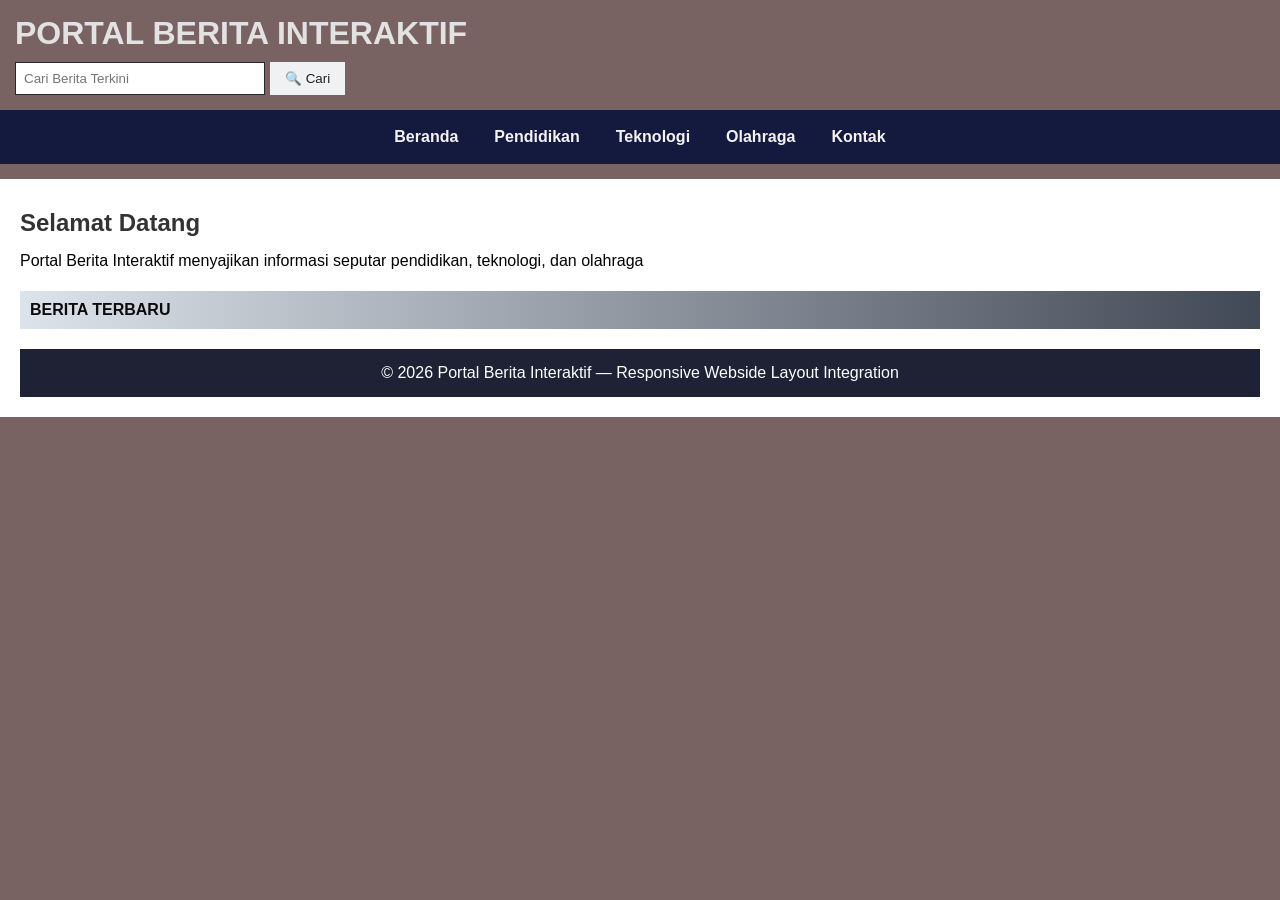
<file: index.html>
<!DOCTYPE html>
<html lang="en">
<head>
    <meta charset="UTF-8">
    <meta name="viewport" content="width=device-width, initial-scale=1.0">
    <title>Portal Berita Interaktif</title>
    <link rel="stylesheet" href="style.css">
</head>
<body>
    <!--HEADER-->
    <div class="Wrapper">
        <header class="header">
            <h1>PORTAL BERITA INTERAKTIF</h1>
            <div class="search-box">
                <input type="text" placeholder="Cari Berita Terkini">
                <button>&#128269; Cari</button>
            </div>
        </header>
        <!--NAVIGASI ATAS-->
        <nav>
            <ul>
                <li><a href="index.html">Beranda</a></li>
                <li><a href="pendidikan.html">Pendidikan</a></li>
                <li><a href="teknologi.html">Teknologi</a></li>
                <li><a href="olahraga.html">Olahraga</a></li>
                <li><a href="kontak.html">Kontak</a></li>
            </ul>
        </nav>
        <!--FOOTER-->
        <main>
            <h2>Selamat Datang</h2>
            <p>Portal Berita Interaktif menyajikan informasi seputar pendidikan, teknologi, dan olahraga </p>
            <div class="kategori">BERITA TERBARU</div>
            <footer>&copy; 2026 <span>Portal Berita Interaktif</span> &mdash; Responsive Webside Layout Integration</footer>
        </main>
    </div>
</body>
</html>
</file>
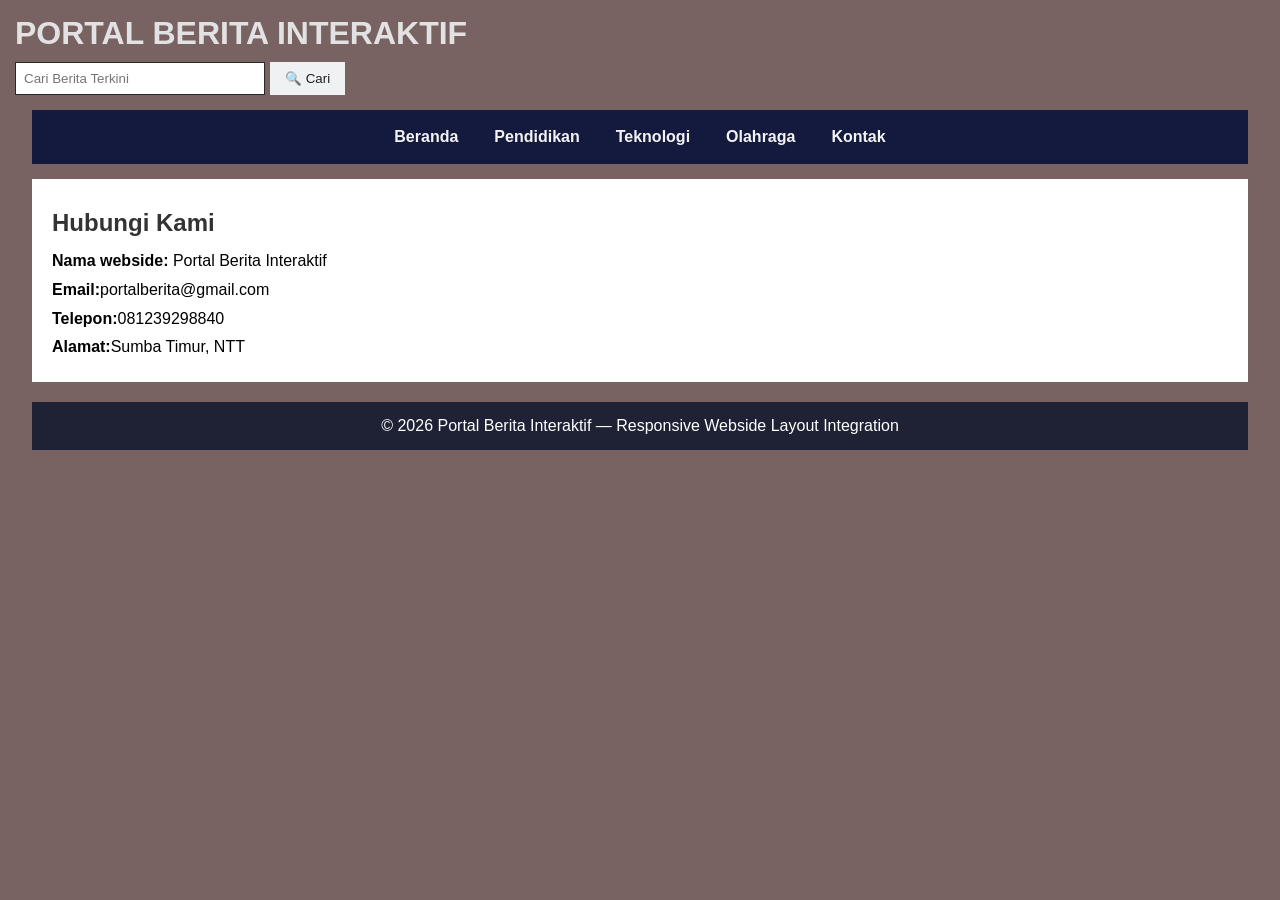
<file: kontak.html>
<!DOCTYPE html>
<html lang="en">
<head>
    <meta charset="UTF-8">
    <meta name="viewport" content="width=device-width, initial-scale=1.0">
    <title>Kontak</title>
    <link rel="stylesheet" href="style.css">
</head>
<body>
    <!--HEADER-->
    <div class="Wrapper">
        <header class="header">
            <h1>PORTAL BERITA INTERAKTIF</h1>
            <div class="search-box">
                <input type="text" placeholder="Cari Berita Terkini">
                <button>&#128269; Cari</button>
            </div>
        </header>
        
    <!--NAVIGASI ATAS-->
    <div class="container">
        <nav>
            <ul>
                <li><a href="index.html">Beranda</a></li>
                <li><a href="pendidikan.html">Pendidikan</a></li>
                <li><a href="teknologi.html">Teknologi</a></li>
                <li><a href="olahraga.html">Olahraga</a></li>
                <li><a href="kontak.html">Kontak</a></li>
            </ul>
        </nav>
        <main>
            <!--FOOOTER-->
            <div class="footer">
                <h2>Hubungi Kami</h2>
                <p><b>Nama webside:</b> Portal Berita Interaktif</p>
                <p><b>Email:</b>portalberita@gmail.com</p>
                <p><b>Telepon:</b>081239298840</p>
                <p><b>Alamat:</b>Sumba Timur, NTT</p>
            </div>
        </main>
        <footer>&copy; 2026 <span>Portal Berita Interaktif</span> &mdash; Responsive Webside Layout Integration</footer>
    </div>
</body>
</html>
</file>
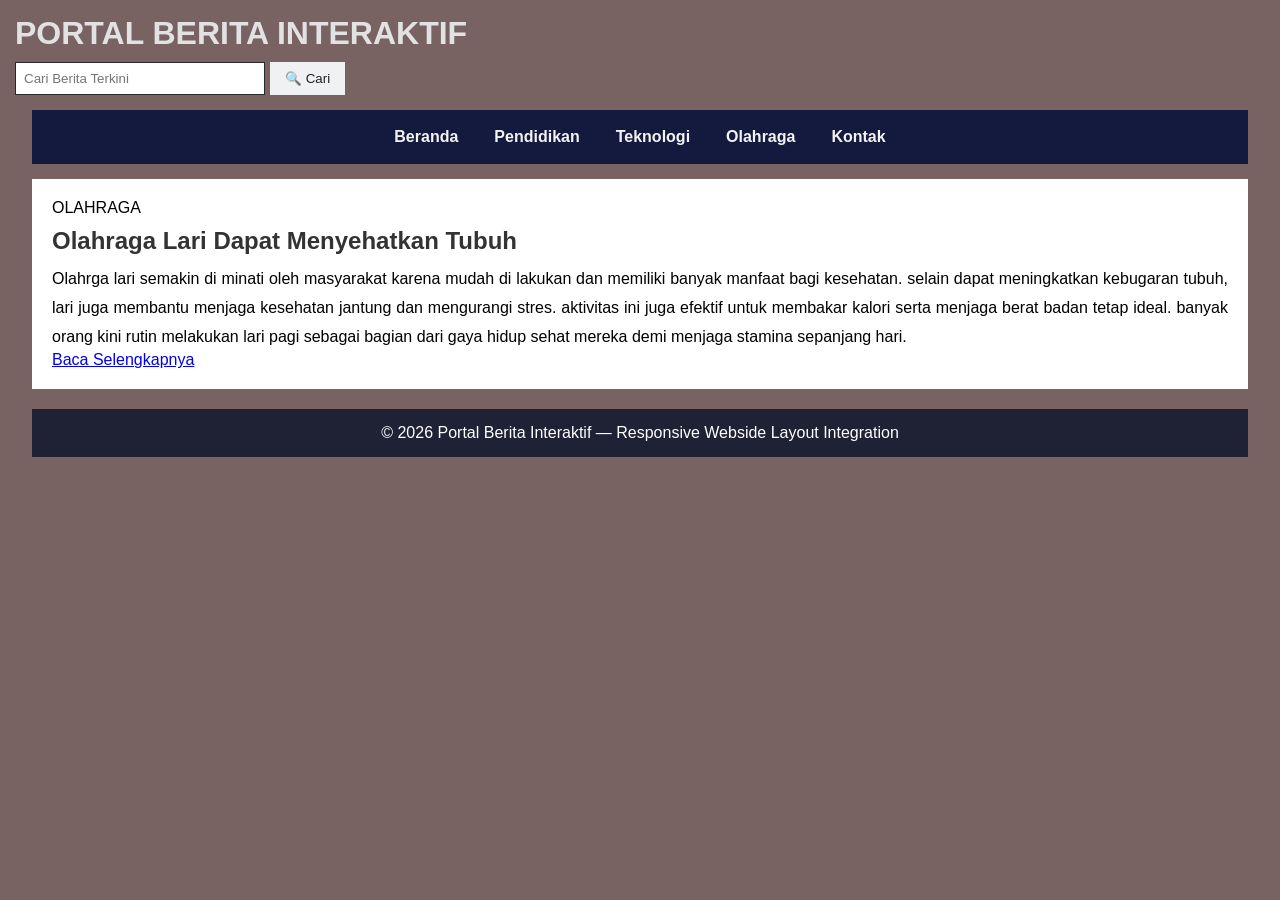
<file: olahraga.html>
<!DOCTYPE html>
<html lang="en">
<head>
    <meta charset="UTF-8">
    <meta name="viewport" content="width=device-width, initial-scale=1.0">
    <title>Olahraga</title>
    <link rel="stylesheet" href="style.css">
</head>
<body>
    <!--HEADER-->
    <div class="Wrapper">
        <header class="header">
            <h1>PORTAL BERITA INTERAKTIF</h1>
            <div class="search-box">
                <input type="text" placeholder="Cari Berita Terkini">
                <button>&#128269; Cari</button>
            </div>
        </header>
        <!--NAVIGASI ATAS-->
    <div class="container">
        <nav>
            <ul>
                <li><a href="index.html">Beranda</a></li>
                <li><a href="pendidikan.html">Pendidikan</a></li>
                <li><a href="teknologi.html">Teknologi</a></li>
                <li><a href="olahraga.html">Olahraga</a></li>
                <li><a href="kontak.html">Kontak</a></li>
            </ul>
        </nav>
        <main>
            <!--MAIN CONTENT-->
            <div class="content">OLAHRAGA</div>
            <h2>Olahraga Lari Dapat Menyehatkan Tubuh</h2>
            <p> Olahrga lari semakin di minati oleh masyarakat karena mudah di lakukan 
                dan memiliki banyak manfaat bagi kesehatan.
                selain dapat meningkatkan kebugaran tubuh, lari juga membantu menjaga 
                kesehatan jantung dan mengurangi stres. aktivitas ini juga efektif untuk membakar kalori serta
                menjaga berat badan tetap ideal. 
                banyak orang kini rutin melakukan lari pagi sebagai bagian dari gaya hidup sehat mereka demi menjaga
                stamina sepanjang hari.</p>
            <a href="#" class="btn-baca">Baca Selengkapnya</a>
        </main>
        <!--FOOTER-->
         <footer> &copy; 2026 <span>Portal Berita Interaktif</span> &mdash; Responsive Webside Layout Integration</footer>
    </div>
</body>
</html>
</file>
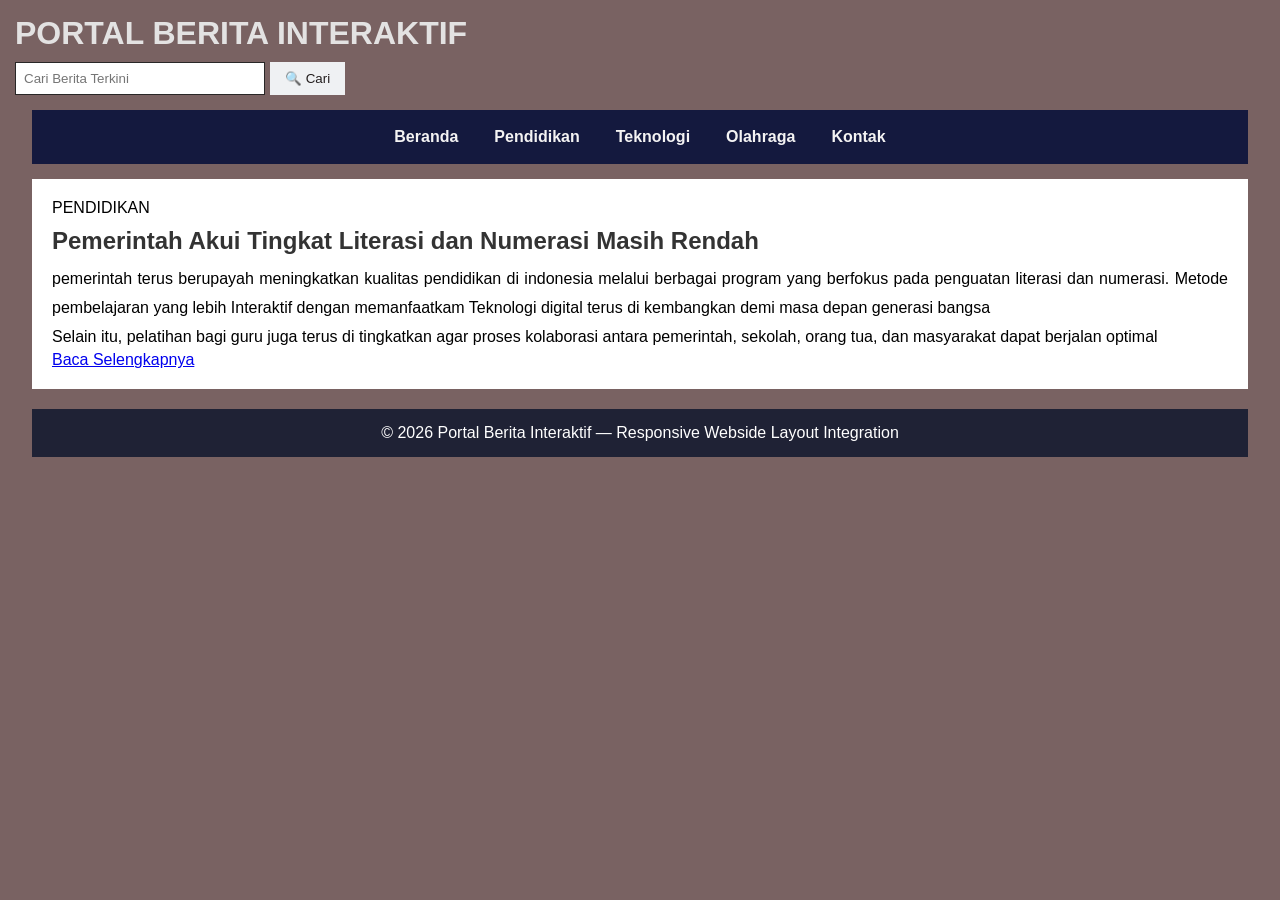
<file: pendidikan.html>
<!DOCTYPE html>
<html lang="en">
<head>
    <meta charset="UTF-8">
    <meta name="viewport" content="width=device-width, initial-scale=1.0">
    <title>Pendidikan</title>
    <link rel="stylesheet" href="style.css">
</head>
<body>
    <!--HEADER-->
    <div class="Wrapper">
        <header class="header">
            <h1>PORTAL BERITA INTERAKTIF</h1>
            <div class="search-box">
                <input type="text" placeholder="Cari Berita Terkini">
                <button>&#128269; Cari</button>
            </div>
        </header>
        <!--NAVIGASI ATAS-->
    <div class="container">
        <nav>
            <ul>
                <li><a href="index.html">Beranda</a></li>
                <li><a href="pendidikan.html">Pendidikan</a></li>
                <li><a href="teknologi.html">Teknologi</a></li>
                <li><a href="olahraga.html">Olahraga</a></li>
                <li><a href="kontak.html">Kontak</a></li>
            </ul>
        </nav>
        <!--MAIN CONTENT-->
        <main>
            <div class="content">PENDIDIKAN</div>
            <h2>Pemerintah Akui Tingkat Literasi dan Numerasi Masih Rendah</h2>
            <p>pemerintah terus berupayah meningkatkan kualitas pendidikan di indonesia melalui berbagai program yang berfokus
                pada penguatan literasi dan numerasi. Metode pembelajaran yang lebih Interaktif dengan memanfaatkam Teknologi
                digital terus di kembangkan demi masa depan generasi bangsa</p>
            <p>Selain itu, pelatihan bagi guru juga terus di tingkatkan agar proses kolaborasi antara pemerintah, sekolah, orang tua, dan masyarakat
                dapat berjalan optimal</p>
            <a href="#" class="btn-baca">Baca Selengkapnya</a>
        </main>
        <!--FOOTER-->
        <footer>&copy; 2026 <span>Portal Berita Interaktif</span> &mdash; Responsive Webside Layout Integration</footer>
    </div>
</body>
</html>
</file>
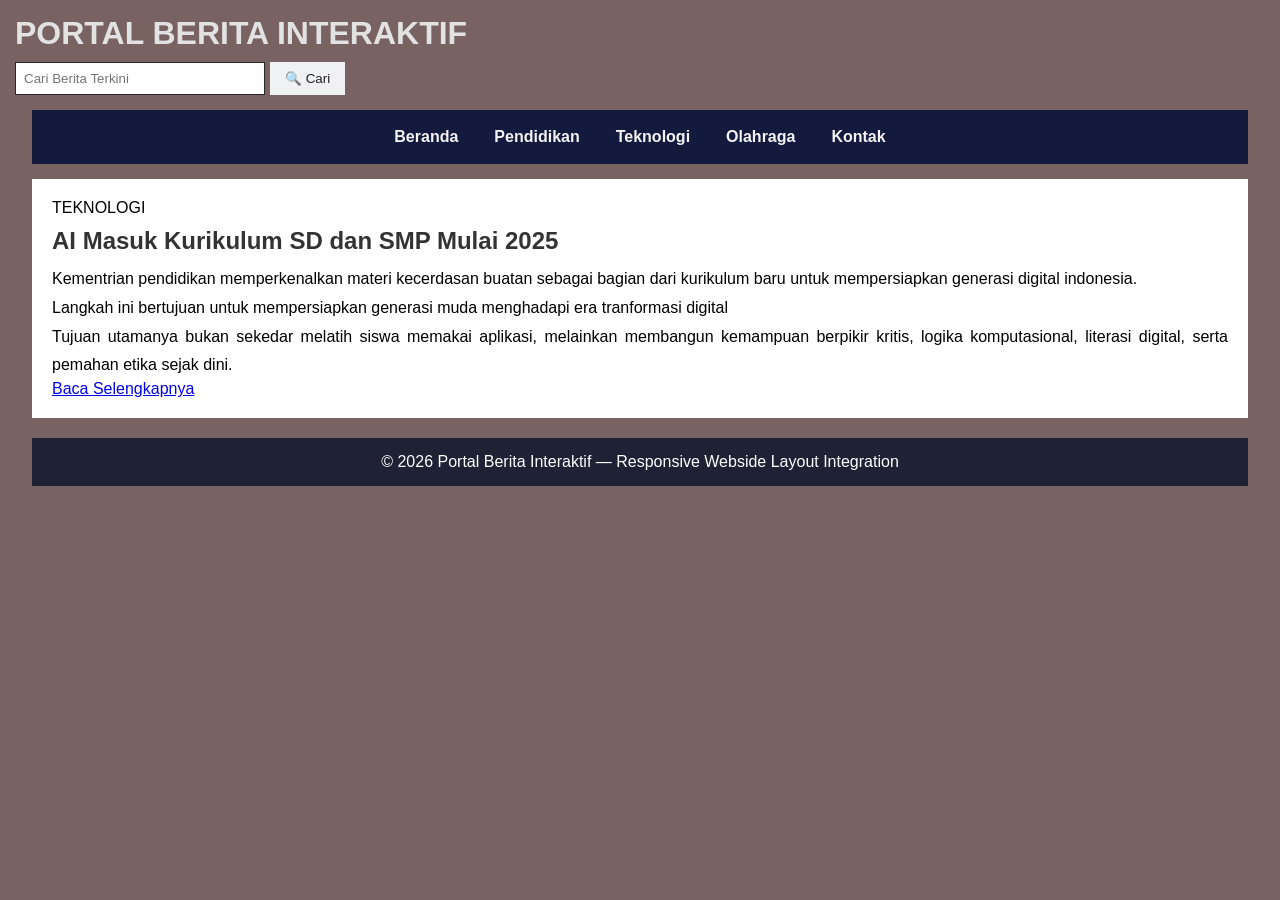
<file: teknologi.html>
<!DOCTYPE html>
<html lang="en">
<head>
    <meta charset="UTF-8">
    <meta name="viewport" content="width=device-width, initial-scale=1.0">
    <title>Teknologi</title>
    <link rel="stylesheet" href="style.css">
</head>
<body>
    
    <!--HEADER-->
    <div class="Wrapper">
        <header class="header">
            <h1>PORTAL BERITA INTERAKTIF</h1>
            <div class="search-box">
                <input type="text" placeholder="Cari Berita Terkini">
                <button>&#128269; Cari</button>
            </div>
        </header>

        <!--NAVIGASI ATAS-->
    <div class="container">
        <nav>
            <ul>
                <li><a href="index.html">Beranda</a></li>
                <li><a href="pendidikan.html">Pendidikan</a></li>
                <li><a href="teknologi.html">Teknologi</a></li>
                <li><a href="olahraga.html">Olahraga</a></li>
                <li><a href="kontak.html">Kontak</a></li>
            </ul>
        </nav>

        <!--MAIN CONTENT-->
        <main>
            <div class="content">TEKNOLOGI</div>
            <h2>AI Masuk Kurikulum SD dan SMP Mulai 2025</h2>
            <p>Kementrian pendidikan memperkenalkan materi kecerdasan buatan sebagai 
                bagian dari kurikulum baru untuk mempersiapkan generasi digital indonesia.</p>
            <p>Langkah ini bertujuan untuk mempersiapkan generasi muda menghadapi era tranformasi digital</p>
            <p>Tujuan utamanya bukan sekedar melatih siswa memakai aplikasi, melainkan membangun kemampuan berpikir
                kritis, logika komputasional, literasi digital, serta pemahan etika sejak dini.
            </p>
        <a href="#" class="btn-baca">Baca Selengkapnya</a>
        </main>

        <!--FOOTER-->
        <footer>&copy; 2026 <span>Portal Berita Interaktif</span> &mdash; Responsive Webside Layout Integration</footer>
    </div>
</body>
</html>
</file>
<file: style.css>
*{
    margin: 0;
    padding: 0;
    box-sizing: border-box;
    font-family: Arial, Helvetica, sans-serif;
}
body{
    background: #796262;
}
.container{
    width: 95%;
    margin: auto;
}
header{
    background: #796262;
    padding: 15px;
}
header h1{
    color: #e3e2e2;
    margin-bottom: 10px;
}
.search-box{
    display: flex;
    gap: 5px;
}
.search-box input{
    padding: 8px;
    width: 250px;
    border: 1px solid #292727;
}
.search-box button{
    background: #eff1f3;
    color: rgb(35, 30, 30);
    border: none;
    padding: 8px 15px;
    cursor: pointer;
}
nav{
    background: #14193e;
}
nav ul{
    display: flex;
    justify-content: center;
    list-style: none;
}
nav ul li{
    padding: 18px;
}
nav ul li a{
    color: rgb(244, 243, 243);
    text-decoration: none;
    font-weight: bold;
}
nav ul li:hover{
    background: #4f4848;
}
main{
    background: white;
    padding: 20px;
    margin-top: 15px;
}
.kategori{
    background: linear-gradient(to right, #dce3ea, #424956);
    color: rgb(12, 12, 12);
    padding: 10px;
    margin: 15px 0;
    font-weight: bold;
}
h2{
    color: #333;
    margin: 10px 0;
}
p{
    line-height: 1.8;
    text-align: justify;
}
footer{
    margin-top: 20px;
    background: #1f2235;
    color: white;
    text-align: center;
    padding: 15px;
}
@media(max-widh:768px){
    nav ul{
        flex-direction: column;
        text-align: center;
    }
    .search-box{
        flex-direction: column;
    }
    .search-box input{
        width: 100%;
    }
}
</file>
